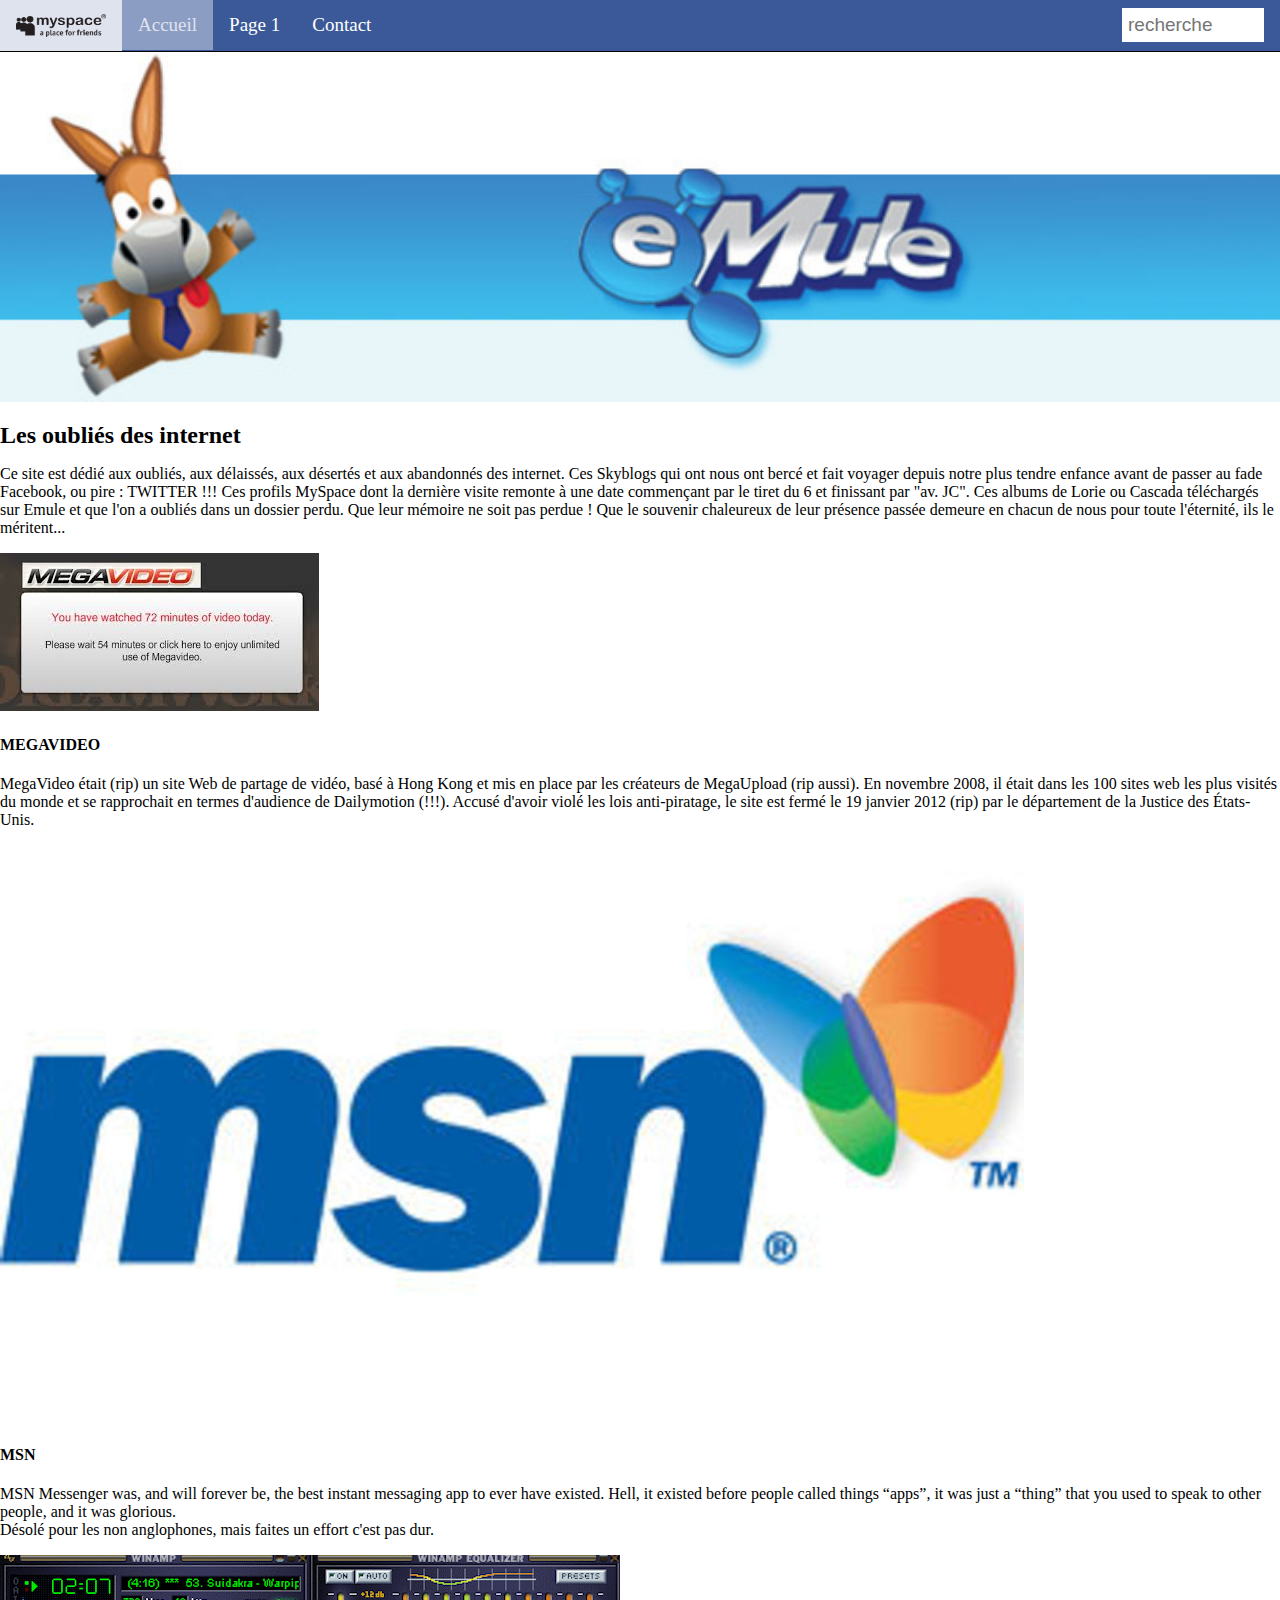
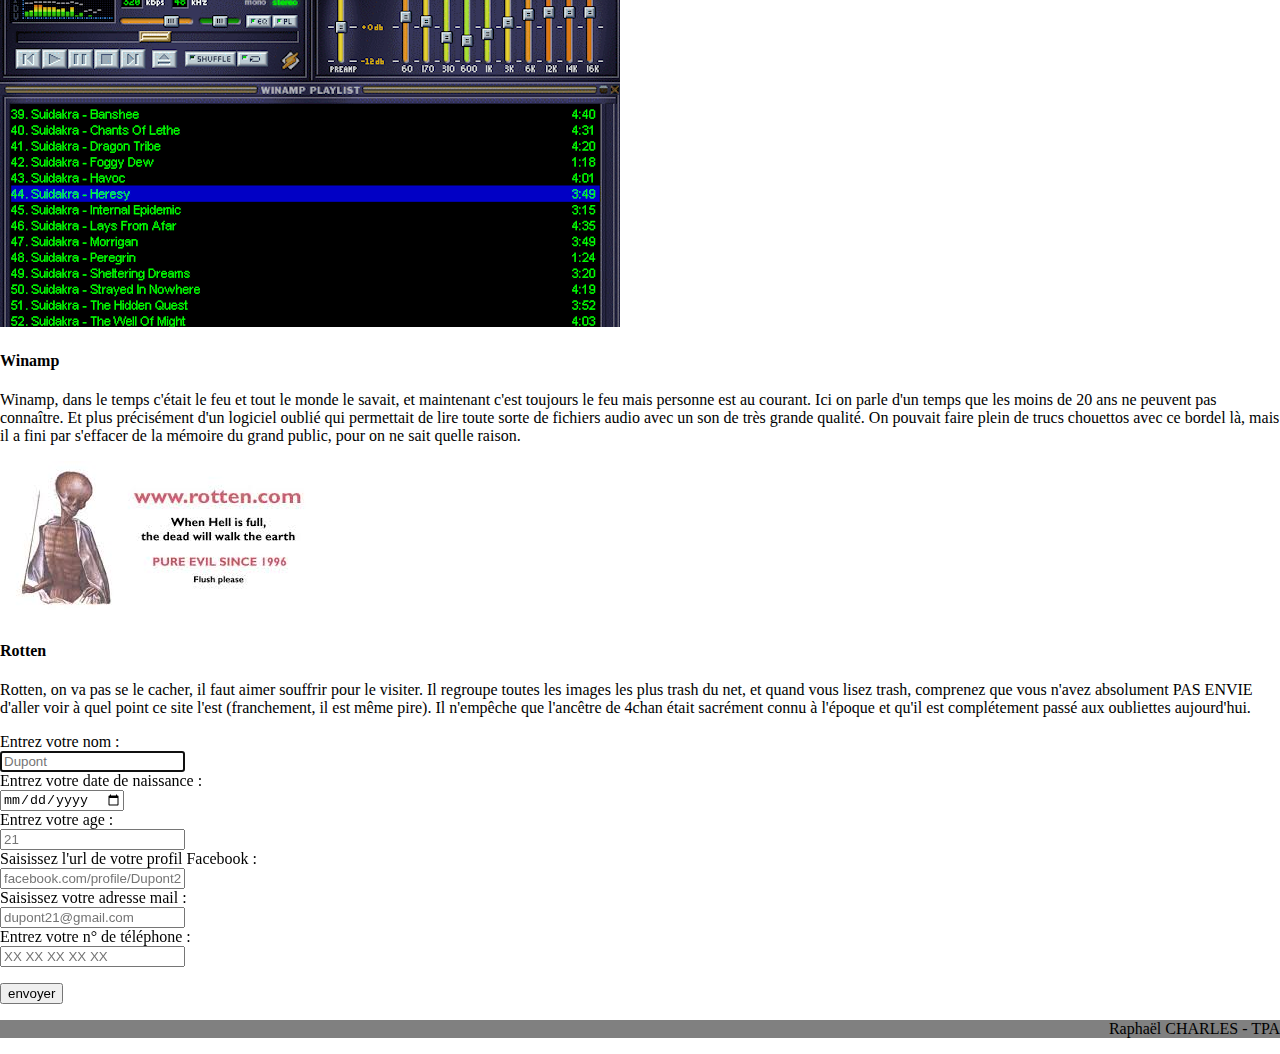
<file: index.html>
<!doctype html>
<html lang="fr" manifest="manifest.mf">
<head>
<meta charset="utf-8">
<meta name="viewport" content="user-scalable=yes, initial-scale=1.0, width=device-width">
<title>M4105C : le super tp2</title>
<link rel="stylesheet" href="css/style.css">
<link rel="shortcut icon" href="img/logo.ico">
</head>
<body>
	<header>
		<div id="nav">
			<img alt="logo" src="img/logo.jpg">
			<a class="active" href="/index.html">Accueil</a>
			<a href="/page1.html">Page 1</a>
			<a href="/contact.html">Contact</a>
			<input type="text" placeholder="recherche">
		</div>
	</header>
	<article id="art1">
		<div id="bandeau">
			<img alt="bandeau" src="img/emule.jpg">
		</div>
	</article>
	<article id="art2">
		<div id="para">
			<h1>Les oubliés des internet</h1>
			<p>Ce site est dédié aux oubliés, aux délaissés, aux désertés et aux abandonnés
			des internet. Ces Skyblogs qui ont nous ont bercé et fait voyager depuis notre plus tendre enfance
			avant de passer au fade Facebook, ou pire : TWITTER !!! Ces profils MySpace dont la dernière visite remonte
			à une date commençant par le tiret du 6 et finissant par "av. JC". Ces albums de Lorie ou Cascada
			téléchargés sur Emule et que l'on a oubliés dans un dossier perdu. Que leur mémoire ne soit pas perdue ! Que le souvenir
			chaleureux de leur présence passée demeure en chacun de nous pour toute l'éternité, ils le méritent...</p>
		</div>
		<div class="art">
			<img alt="img1" src="img/mv.jpeg">
			<h4>MEGAVIDEO</h4>
			<p>MegaVideo était (rip) un site Web de partage de vidéo, basé à Hong Kong et mis en place par les créateurs de MegaUpload (rip aussi). 
			En novembre 2008, il était dans les 100 sites web les plus visités du monde et se rapprochait en termes 
			d'audience de Dailymotion (!!!).
			Accusé d'avoir violé les lois anti-piratage, le site est fermé le 19 janvier 2012 (rip) par le département de la Justice des États-Unis.
			</p>
		</div>
		<div class="art">
			<img alt="img2" src="img/msn.jpg">
			<h4>MSN</h4>
			<p>MSN Messenger was, and will forever be, the best instant messaging app to ever have existed. Hell, it existed before people called
			things “apps”, it was just a “thing” that you used to speak to other people, and it was glorious.</br>Désolé pour les non anglophones, 
			mais faites un effort c'est pas dur.
			</p>
		</div>
		<div class="art">
			<img alt="img3" src="img/winamp.jpg">
			<h4>Winamp</h4>
			<p>Winamp, dans le temps c'était le feu et tout le monde le savait, et maintenant c'est toujours le feu mais personne est au courant.
			Ici on parle d'un temps que les moins de 20 ans ne peuvent pas connaître. Et plus précisément d'un logiciel oublié qui permettait de lire
			toute sorte de fichiers audio avec un son de très grande qualité. On pouvait faire plein de trucs chouettos avec ce bordel là, mais il a fini 
			par s'effacer de la mémoire du grand public, pour on ne sait quelle raison.</p>
		</div>
		<div class="art">
			<img alt="img4" src="img/rotten.jpg">
			<h4>Rotten</h4>
			<p>Rotten, on va pas se le cacher, il faut aimer souffrir pour le visiter. Il regroupe toutes les images les plus trash du net, et quand vous lisez trash, 
			comprenez que vous n'avez absolument PAS ENVIE d'aller voir à quel point ce site l'est (franchement, il est même pire). Il n'empêche que l'ancêtre de 4chan était sacrément connu à l'époque et 
			qu'il est complétement passé aux oubliettes aujourd'hui.</p>
		</div>
	</article>
	<article>
		<div id="form">
			<form>
				<label for="nom">Entrez votre nom : </label><br />
				<input type="text" id="nom" placeholder="Dupont" autofocus/><br />
				<label for="datenai">Entrez votre date de naissance : </label><br />
				<input type="date" id="datenai" placeholder="JJ/MM/AAAA"/><br />
				<label for="age">Entrez votre age : </label><br />
				<input type="number" id="age" placeholder="21"/><br />
				<label for="fb">Saisissez l'url de votre profil Facebook : </label><br />
				<input type="url" id="fb" placeholder="facebook.com/profile/Dupont21/"/><br />
				<label for="mail">Saisissez votre adresse mail : </label><br />
				<input type="email" id="mail" placeholder="dupont21@gmail.com"/><br />
				<label for="tel">Entrez votre n° de téléphone : </label><br />
				<input type="tel" id="tel" placeholder="XX XX XX XX XX"/><br />
				<p><input type="submit" value="envoyer"/></p>
			</form>
		</div>
	</article>
	<footer>
		<p>Raphaël CHARLES - TPA</p>
	</footer>
</body>
</html>
</file>
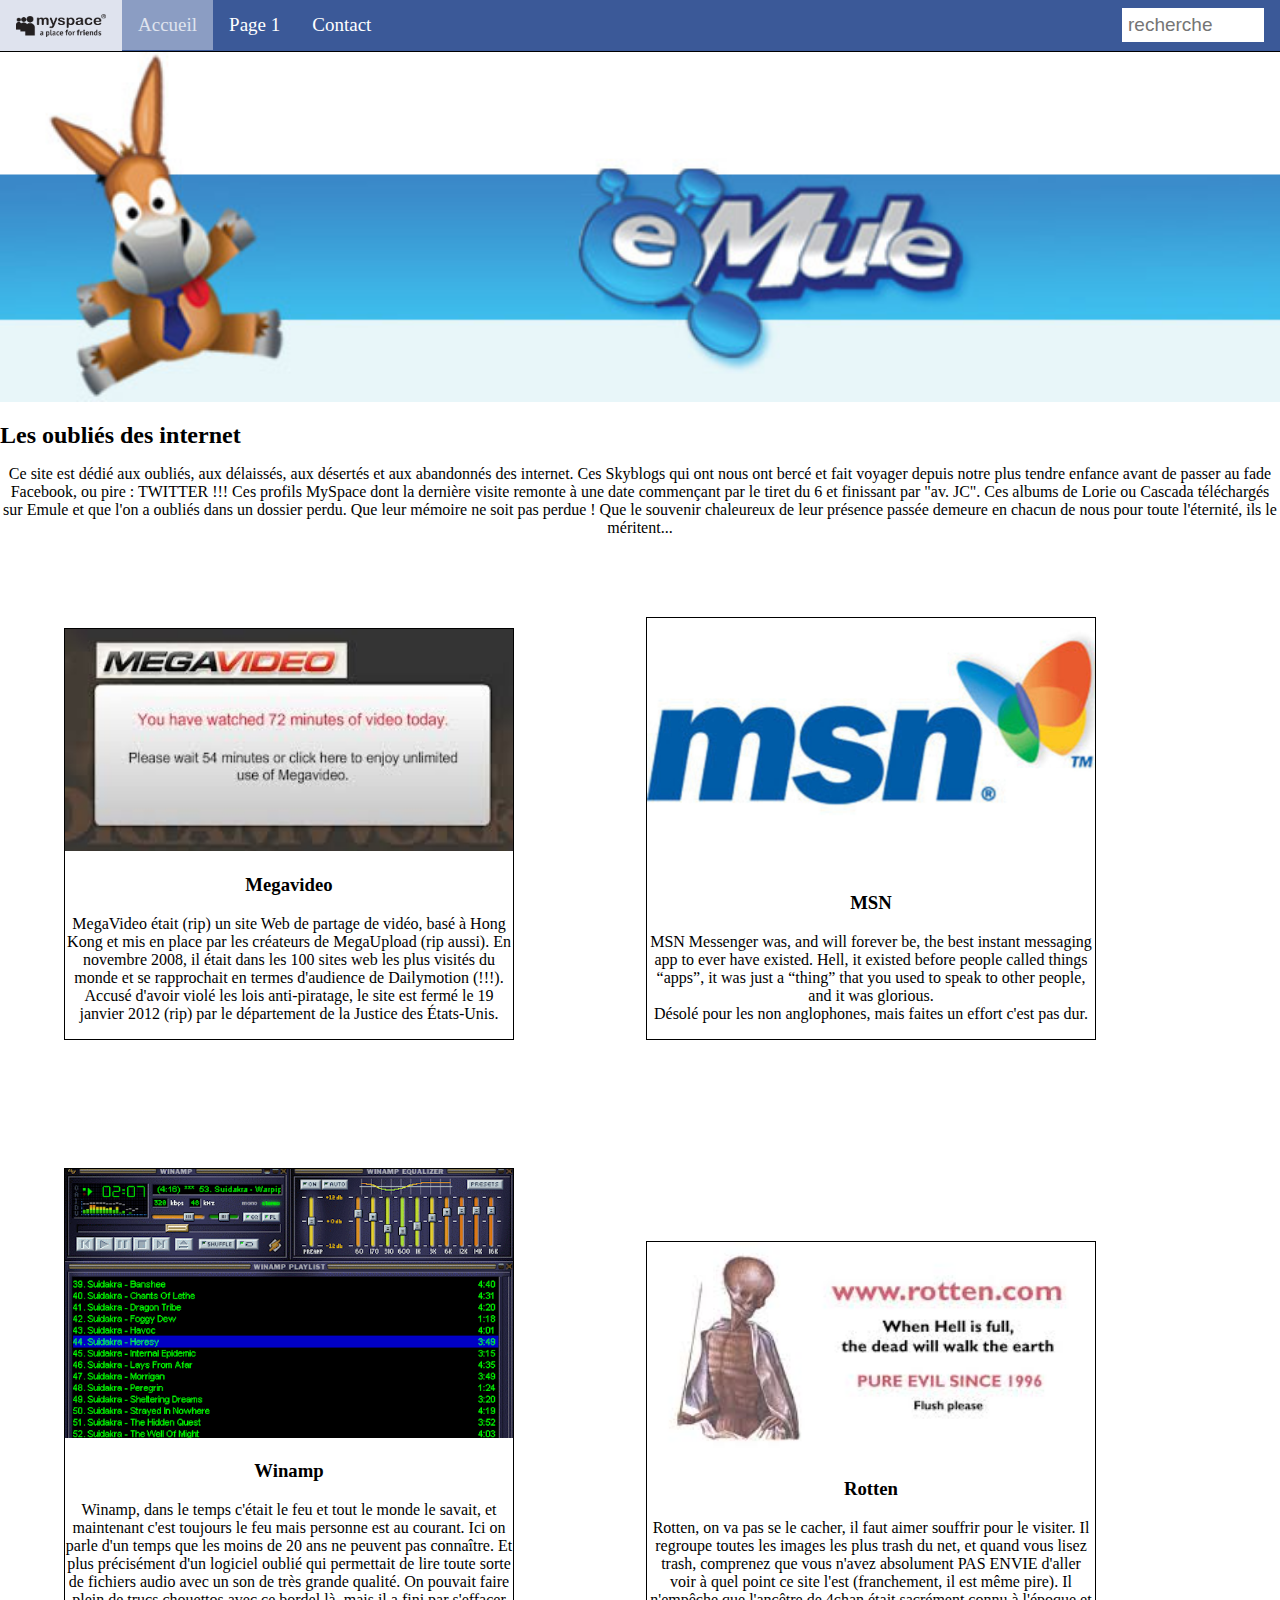
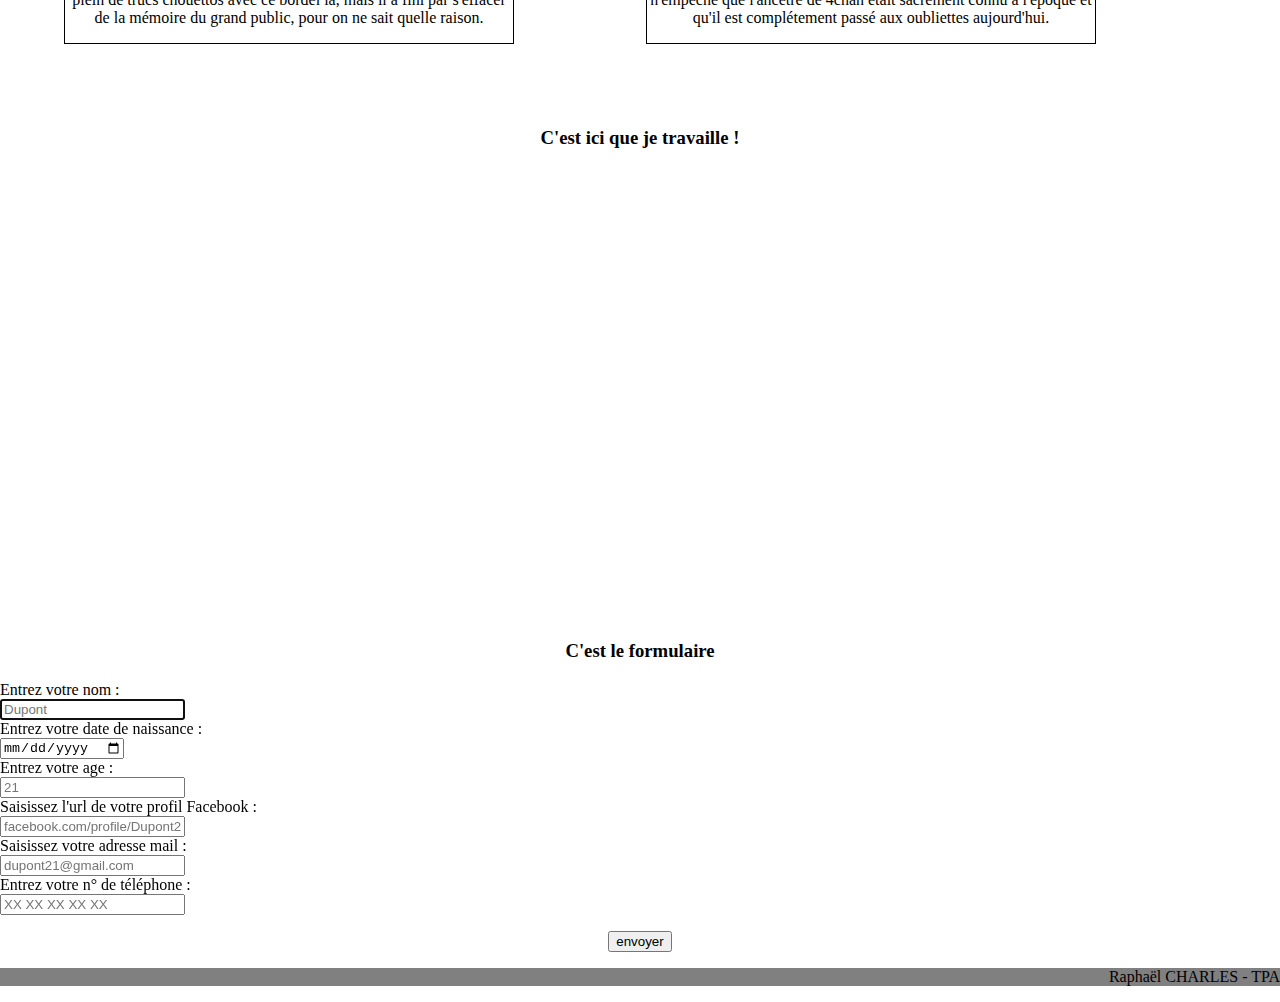
<file: site tp2/index.html>
<!doctype html>
<html lang="fr" manifest="manifest.mf">
<head>
<meta charset="utf-8">
<meta name="viewport" content="user-scalable=yes, initial-scale=1.0, width=device-width">
<title>M4105C : le super tp2</title>
<link rel="stylesheet" href="css/style.css">
<link rel="shortcut icon" href="img/logo.ico">
</head>
<body>
	<header>
		<div id="nav">
			<img alt="logo" src="img/logo.jpg">
			<a class="active" href="/index.html">Accueil</a>
			<a href="/page1.html">Page 1</a>
			<a href="/contact.html">Contact</a>
			<input type="text" placeholder="recherche">
		</div>
	</header>
	<article id="art1">
		<div id="bandeau">
			<img alt="bandeau" src="img/emule.jpg">
		</div>
	</article>
	<article id="art2">
		<div id="para">
			<h1>Les oubliés des internet</h1>
			<p>Ce site est dédié aux oubliés, aux délaissés, aux désertés et aux abandonnés
			des internet. Ces Skyblogs qui ont nous ont bercé et fait voyager depuis notre plus tendre enfance
			avant de passer au fade Facebook, ou pire : TWITTER !!! Ces profils MySpace dont la dernière visite remonte
			à une date commençant par le tiret du 6 et finissant par "av. JC". Ces albums de Lorie ou Cascada
			téléchargés sur Emule et que l'on a oubliés dans un dossier perdu. Que leur mémoire ne soit pas perdue ! Que le souvenir
			chaleureux de leur présence passée demeure en chacun de nous pour toute l'éternité, ils le méritent...</p>
		</div>
		<div class="art">
			<img alt="img1" src="img/mv.jpeg">
			<h3>Megavideo</h3>
			<p>MegaVideo était (rip) un site Web de partage de vidéo, basé à Hong Kong et mis en place par les créateurs de MegaUpload (rip aussi). 
			En novembre 2008, il était dans les 100 sites web les plus visités du monde et se rapprochait en termes 
			d'audience de Dailymotion (!!!).
			Accusé d'avoir violé les lois anti-piratage, le site est fermé le 19 janvier 2012 (rip) par le département de la Justice des États-Unis.
			</p>
		</div>
		<div class="art">
			<img alt="img2" src="img/msn.jpg">
			<h3>MSN</h3>
			<p>MSN Messenger was, and will forever be, the best instant messaging app to ever have existed. Hell, it existed before people called
			things “apps”, it was just a “thing” that you used to speak to other people, and it was glorious.</br>Désolé pour les non anglophones, 
			mais faites un effort c'est pas dur.
			</p>
		</div>
		<div class="art">
			<img alt="img3" src="img/winamp.jpg">
			<h3>Winamp</h3>
			<p>Winamp, dans le temps c'était le feu et tout le monde le savait, et maintenant c'est toujours le feu mais personne est au courant.
			Ici on parle d'un temps que les moins de 20 ans ne peuvent pas connaître. Et plus précisément d'un logiciel oublié qui permettait de lire
			toute sorte de fichiers audio avec un son de très grande qualité. On pouvait faire plein de trucs chouettos avec ce bordel là, mais il a fini 
			par s'effacer de la mémoire du grand public, pour on ne sait quelle raison.</p>
		</div>
		<div class="art">
			<img alt="img4" src="img/rotten.jpg">
			<h3>Rotten</h3>
			<p>Rotten, on va pas se le cacher, il faut aimer souffrir pour le visiter. Il regroupe toutes les images les plus trash du net, et quand vous lisez trash, 
			comprenez que vous n'avez absolument PAS ENVIE d'aller voir à quel point ce site l'est (franchement, il est même pire). Il n'empêche que l'ancêtre de 4chan était sacrément connu à l'époque et 
			qu'il est complétement passé aux oubliettes aujourd'hui.</p>
		</div>
	</article>
	<article id="art3">
		<h3>C'est ici que je travaille !</h3>
		<iframe src="https://www.google.com/maps/embed?pb=!1m18!1m12!1m3!1d20108.33356037878!2d1.8658250570297028!3d50.950688256770796!2m3!1f0!2f0!3f0!3m2!1i1024!2i768!4f13.1!3m3!1m2!1s0x0%3A0x7e0ccba33a6e4940!2sIUT+du+Littoral+C%C3%B4te+d&#39;Opale!5e0!3m2!1sfr!2sfr!4v1521837017720" width="600" height="450" frameborder="0" style="border:0" allowfullscreen></iframe>
	</article>
	<article id="art4">
		<div id="form">
			<h3>C'est le formulaire</h3>
			<form>
				<label for="nom">Entrez votre nom : </label><br />
				<input type="text" id="nom" placeholder="Dupont" autofocus/><br />
				<label for="datenai">Entrez votre date de naissance : </label><br />
				<input type="date" id="datenai" placeholder="JJ/MM/AAAA"/><br />
				<label for="age">Entrez votre age : </label><br />
				<input type="number" id="age" placeholder="21"/><br />
				<label for="fb">Saisissez l'url de votre profil Facebook : </label><br />
				<input type="url" id="fb" placeholder="facebook.com/profile/Dupont21/"/><br />
				<label for="mail">Saisissez votre adresse mail : </label><br />
				<input type="email" id="mail" placeholder="dupont21@gmail.com"/><br />
				<label for="tel">Entrez votre n° de téléphone : </label><br />
				<input type="tel" id="tel" placeholder="XX XX XX XX XX"/><br />
				<p><input type="submit" value="envoyer"/></p>
			</form>
		</div>
	</article>
	<footer>
		<p>Raphaël CHARLES - TPA</p>
	</footer>
</body>
</html>
</file>
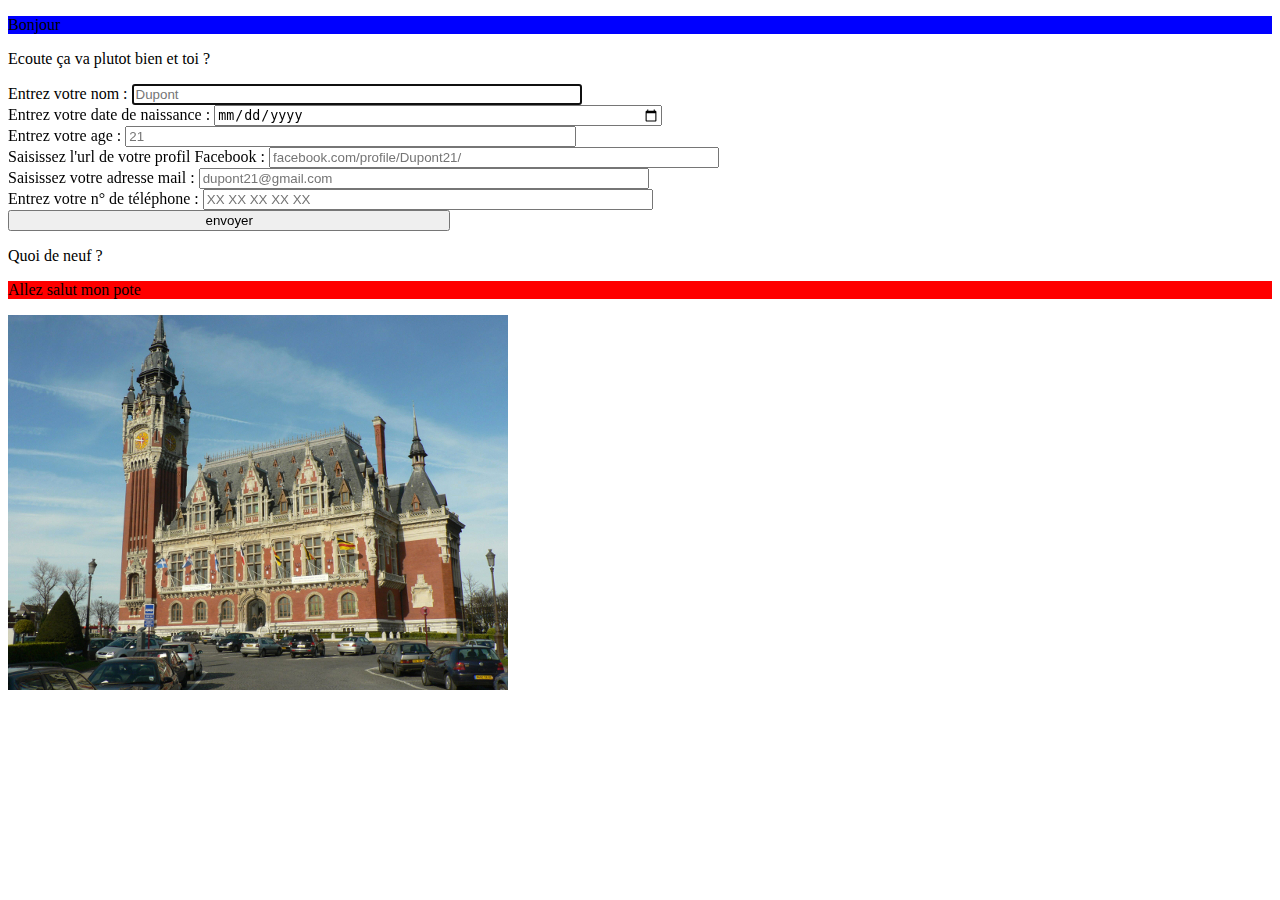
<file: tp1/index.html>
<!doctype html>
<html lang="fr" manifest="manif.mf">
<head>
<meta charset="utf-8">
<meta name="viewport" content="user-scalable=yes, initial-scale=1.0, width=device-width">
<title>M4105C : Un super module</title>
<link rel="stylesheet" href="css/style.css">
<link rel="shortcut icon" href="img/logo.ico">
</head>
<body>
	<header>
		<p>Bonjour</p>
	</header>
	<article id="art1">
		<p>Ecoute ça va plutot bien et toi ?</p>
	</article>
	<article id="art2">
		<form>
			<label for="nom">Entrez votre nom : </label>
			<input type="text" id="nom" placeholder="Dupont" autofocus/><br />
			<label for="datenai">Entrez votre date de naissance : </label>
			<input type="date" id="datenai" placeholder="JJ/MM/AAAA"/><br />
			<label for="age">Entrez votre age : </label>
			<input type="number" id="age" placeholder="21"/><br />
			<label for="fb">Saisissez l'url de votre profil Facebook : </label>
			<input type="url" id="fb" placeholder="facebook.com/profile/Dupont21/"/><br />
			<label for="mail">Saisissez votre adresse mail : </label>
			<input type="email" id="mail" placeholder="dupont21@gmail.com"/><br />
			<label for="tel">Entrez votre n° de téléphone : </label>
			<input type="tel" id="tel" placeholder="XX XX XX XX XX"/><br />
			<input type="submit" value="envoyer"/>
		</form>
		<p>Quoi de neuf ?</p>
	</article>
	<footer>
		<p>Allez salut mon pote</p>
		<section>
			<img alt="mairie de calais" src="img/calais.jpg">
		</section>
	</footer>
<!-- Le reste du contenu -->
</body>
</html>
</file>
<file: css/style.css>
html{
	font-size: 62.5%;
}

body{
	font-size: 1.6rem;
	margin: 0;
	padding: 0;
}

body h1{
	font-size: 2.4rem;
}

header p{
	background-color : grey;
}

footer p{
	background-color : grey;
	text-align: right;
}

#nav{
	overflow: hidden;
	background-color: #3b5998;
	border-bottom: 1px solid black;
}

#nav img{
	width: 90px;
	height: 23px;
	text-align: left;
	background-color: #dfe3ee;
}

#nav a, #nav img{
	float: left;
	display: block;
	color: white;
	text-align: center;
	padding: 14px 16px;
	text-decoration: none;
	font-size: 1.9rem;
}

#nav a:hover{
	background-color: #8b9dc3;
}

#nav a.active{
	background-color: #8b9dc3;
	color: #dfe3ee;
}

#nav input[type=text]{
	float: right;
	padding: 6px;
	border: none;
	margin-top: 8px;
	margin-right: 16px;
	font-size: 1.9rem;
}

#bandeau img{
	width: 100%;
}

@media (min-width: 769px){
	#nav input[type=text]{
		width: 130px;
		-webkit-transition: width 0.4s ease-in-out;
		transition: width 0.4s ease-in-out;
	}

	#nav input[type=text]:focus{
		width: 50%;
	}
}

@media screen and (max-width: 768px){
	#nav a, #nav input[type=text]{
		float: none;
		display: block;
		text-align: center;
		width:100%;
		margin: 0;
		padding: 14px;
	}
	#nav input[type=text]{
		border: 1px solid #ccc;
	}
	#nav img{
		float: center;
		display: block;
		text-align: center;
		margin: 0;
		padding: 14px;
	}
}
</file>
<file: site tp2/css/style.css>
html{
	font-size: 62.5%;
}

body{
	font-size: 1.6rem;
	margin: 0;
	padding: 0;
}

body h1{
	font-size: 2.4rem;
}

header p{
	background-color : grey;
}

footer p{
	background-color : grey;
	text-align: right;
}

#nav{
	overflow: hidden;
	background-color: #3b5998;
	border-bottom: 1px solid black;
}

#nav img{
	width: 90px;
	height: 23px;
	text-align: left;
	background-color: #dfe3ee;
}

#nav a, #nav img{
	float: left;
	display: block;
	color: white;
	text-align: center;
	padding: 14px 16px;
	text-decoration: none;
	font-size: 1.9rem;
}

#nav a:hover{
	background-color: #8b9dc3;
}

#nav a.active{
	background-color: #8b9dc3;
	color: #dfe3ee;
}

#nav input[type=text]{
	float: right;
	padding: 6px;
	border: none;
	margin-top: 8px;
	margin-right: 16px;
	font-size: 1.9rem;
}

#bandeau img{
	width: 100%;
}

article p{
	text-align: center;
}

article h3{
	text-align: center;
}

article img{
	width: 100%;
	height: 100%;
}

article .art{
	width: 35%;
	height: 40%;
	display: inline-block;
	border: 1px solid black;
	margin: 5%;
}

article #art3{
	width: 40%;
}

article #art3 h3{
	text-align: center;
}

@media (min-width: 769px){
	#nav input[type=text]{
		width: 130px;
		-webkit-transition: width 0.4s ease-in-out;
		transition: width 0.4s ease-in-out;
	}

	#nav input[type=text]:focus{
		width: 50%;
	}
}

@media screen and (max-width: 768px){
	#nav a, #nav input[type=text]{
		float: none;
		display: block;
		text-align: center;
		width:100%;
		margin: 0;
		padding: 14px;
	}
	#nav input[type=text]{
		border: 1px solid #ccc;
	}
	#nav img{
		float: center;
		display: block;
		text-align: center;
		margin: 0;
		padding: 14px;
	}
}
</file>
<file: tp1/css/style.css>
header p{
	background-color : blue;
}

article p{
	background-color : white;
}

footer p{
	background-color : red;
}

form{
	text-align: left;
}

input{
	width: 35%;
}
</file>
